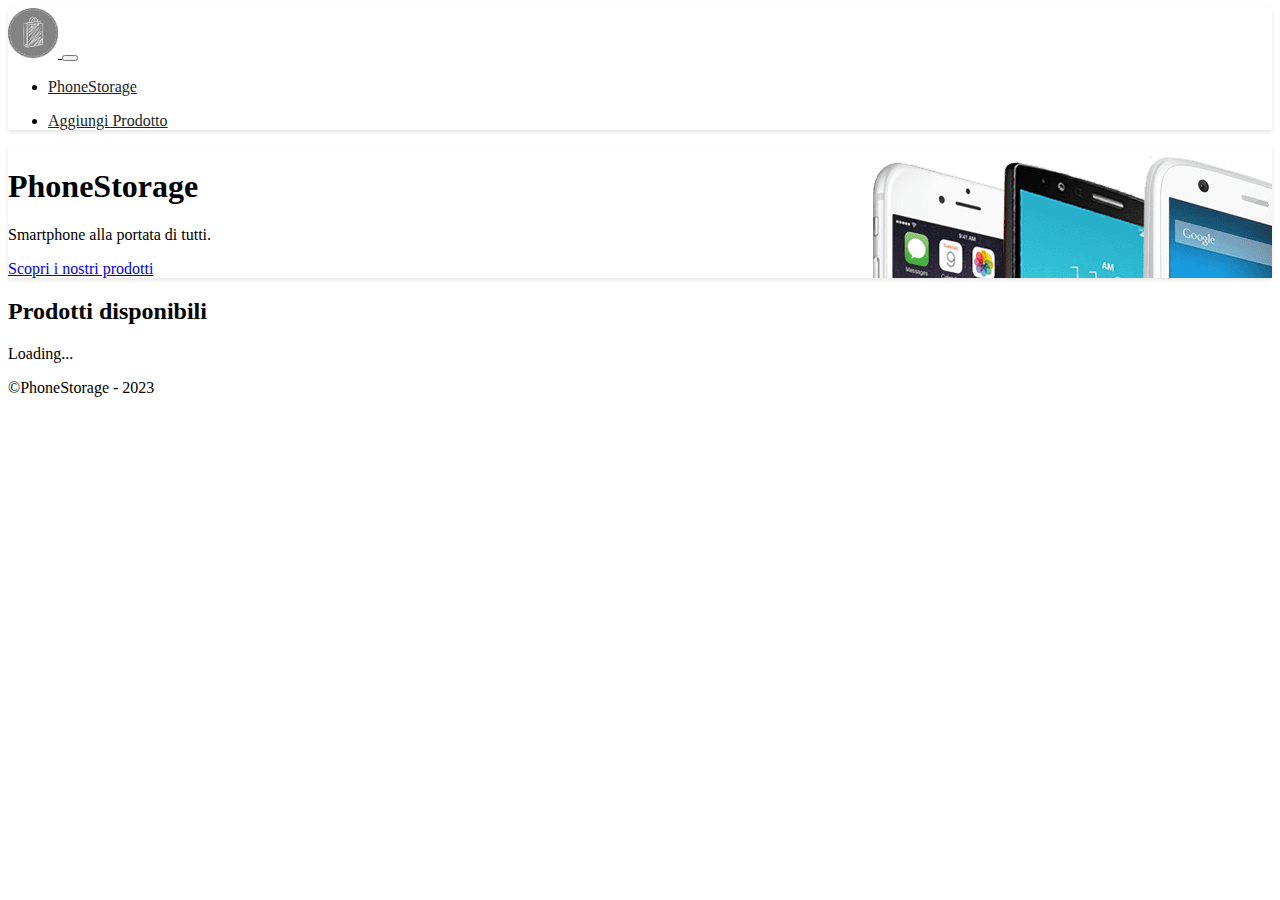
<file: index.html>
<!DOCTYPE html>
<html lang="en">
  <head>
    <meta charset="utf-8" />
    <meta name="viewport" content="width=device-width, initial-scale=1" />
    <link rel="shortcut icon" href="assets/img/favicon.ico" type="image/x-icon" />
    <title>PhoneStorage</title>
    <link
      href="https://cdn.jsdelivr.net/npm/bootstrap@5.3.0-alpha1/dist/css/bootstrap.min.css"
      rel="stylesheet"
      integrity="sha384-GLhlTQ8iRABdZLl6O3oVMWSktQOp6b7In1Zl3/Jr59b6EGGoI1aFkw7cmDA6j6gD"
      crossorigin="anonymous"
    />
    <link rel="stylesheet" href="assets/css/style.css" />
  </head>
  <body>
    <nav style="top: 0; z-index: 9999" class="navbar navbar-expand-lg bg-body-tertiary px-3 position-sticky">
      <div class="container-fluid">
        <a class="navbar-brand" href="index.html">
          <img width="50px" src="assets/img/logo.png" alt="logo" />
        </a>
        <button
          class="navbar-toggler"
          type="button"
          data-bs-toggle="collapse"
          data-bs-target="#navbarSupportedContent"
          aria-controls="navbarSupportedContent"
          aria-expanded="false"
          aria-label="Toggle navigation"
        >
          <span class="navbar-toggler-icon"></span>
        </button>
        <div class="collapse navbar-collapse" id="navbarSupportedContent">
          <ul class="navbar-nav me-auto mb-2 mb-lg-0 align-items-center justify-content-center">
            <li class="nav-item">
              <a class="nav-link" aria-current="page" href="index.html">PhoneStorage</a>
            </li>
          </ul>
          <div class="d-flex">
            <ul class="navbar-nav me-auto mb-2 mb-lg-0 align-items-center justify-content-center">
              <li class="nav-item">
                <a class="nav-link" href="backoffice.html">Aggiungi Prodotto</a>
              </li>
            </ul>
          </div>
        </div>
      </div>
    </nav>
    <div
      id="hero"
      class="container-fluid d-flex justify-content-between align-items-center bg-body-tertiary gap-4 py-5 px-4"
    >
      <div class="d-flex flex-column align-items-start">
        <h1 class="display-1">PhoneStorage</h1>
        <p class="display-6">Smartphone alla portata di tutti.</p>
        <a class="btn btn-outline-success" href="#contenuto">Scopri i nostri prodotti</a>
      </div>
      <div>
        <img src="assets/img/hero.png" alt="Smartphone" class="img-fluid" />
      </div>
    </div>
    <div id="contenuto" class="container-fluid py-4 px-4">
      <h2 id="titolo" class="pb-3 display-4">Prodotti disponibili</h2>
      <div class="spinner-border text-secondary" role="status">
        <span class="visually-hidden">Loading...</span>
      </div>
      <div class="row pt-3 row-cols-1 row-cols-md-2 row-cols-lg-4 row-gap-3">
        <!-- <div class="col">
          <div class="card">
            <img style="object-fit: cover" src="..." class="card-img-top img-fluid" alt="card-pic" />
            <div class="card-body">
              <h5 class="card-title">Card title</h5>
              <p class="card-text">brand</p>
              <p class="card-text">prezzo</p>
              <div class="d-flex justify-content-center gap-2">
                <a href="detail.html?id=" class="btn btn-primary">Scopri di più</a>
                <a href="backoffice.html?id=" class="btn btn-outline-primary">Modifica</a>
              </div>
            </div>
          </div>
        </div> -->
      </div>
    </div>

    <footer class="d-flex justify-content-center align-items-center bg-body-tertiary mt-5 py-4">
      <p class="py-4 text-secondary">©PhoneStorage - 2023</p>
    </footer>
    <script
      src="https://cdn.jsdelivr.net/npm/bootstrap@5.3.0-alpha1/dist/js/bootstrap.bundle.min.js"
      integrity="sha384-w76AqPfDkMBDXo30jS1Sgez6pr3x5MlQ1ZAGC+nuZB+EYdgRZgiwxhTBTkF7CXvN"
      crossorigin="anonymous"
    ></script>
    <script src="assets/script/home.js"></script>
  </body>
</html>
</file>
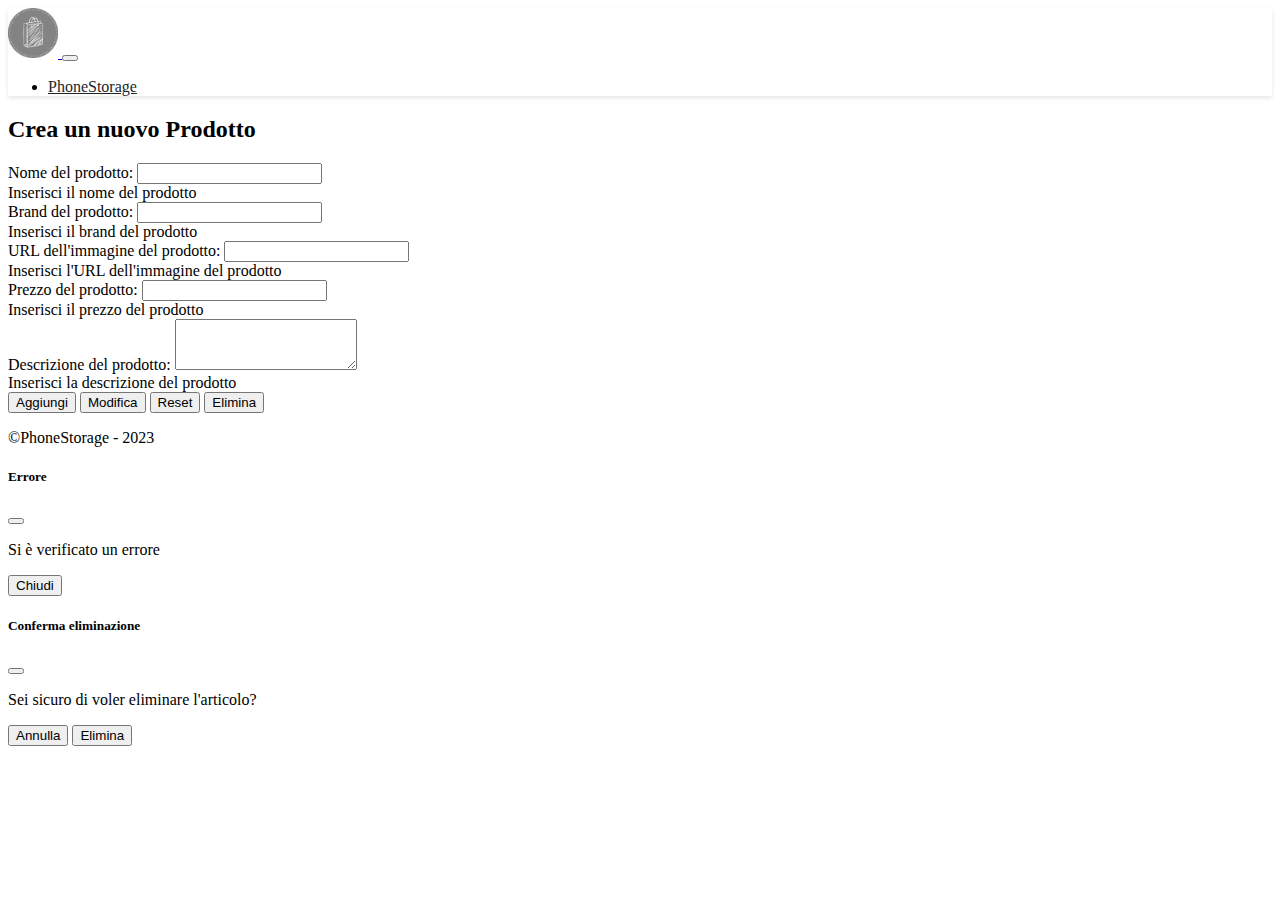
<file: backoffice.html>
<!DOCTYPE html>
<html lang="en">
  <head>
    <meta charset="utf-8" />
    <meta name="viewport" content="width=device-width, initial-scale=1" />
    <link rel="shortcut icon" href="assets/img/favicon.ico" type="image/x-icon" />
    <title>PhoneStorage - Back-office</title>
    <link
      href="https://cdn.jsdelivr.net/npm/bootstrap@5.3.0-alpha1/dist/css/bootstrap.min.css"
      rel="stylesheet"
      integrity="sha384-GLhlTQ8iRABdZLl6O3oVMWSktQOp6b7In1Zl3/Jr59b6EGGoI1aFkw7cmDA6j6gD"
      crossorigin="anonymous"
    />
    <link rel="stylesheet" href="assets/css/style.css" />
  </head>
  <body>
    <nav style="top: 0; z-index: 9999" class="navbar navbar-expand-lg bg-body-tertiary px-3 position-sticky">
      <div class="container-fluid">
        <a class="navbar-brand" href="index.html">
          <img width="50px" src="assets/img/logo.png" alt="logo" />
        </a>
        <button
          class="navbar-toggler"
          type="button"
          data-bs-toggle="collapse"
          data-bs-target="#navbarSupportedContent"
          aria-controls="navbarSupportedContent"
          aria-expanded="false"
          aria-label="Toggle navigation"
        >
          <span class="navbar-toggler-icon"></span>
        </button>
        <div class="collapse navbar-collapse" id="navbarSupportedContent">
          <ul class="navbar-nav me-auto mb-2 mb-lg-0 align-items-center justify-content-center">
            <li class="nav-item">
              <a class="nav-link" aria-current="page" href="index.html">PhoneStorage</a>
            </li>
          </ul>
        </div>
      </div>
    </nav>

    <div class="container pt-4 pb-4">
      <h2 id="titolo" class="pb-3 display-4">Crea un nuovo Prodotto</h2>

      <form id="product-form" onsubmit="gestisciSubmit(event)" novalidate class="needs-validation p-4 pt-0">
        <div class="mb-3">
          <label for="name" class="form-label">Nome del prodotto:</label>
          <input type="text" class="form-control" id="name" required />
          <div class="invalid-feedback">Inserisci il nome del prodotto</div>
        </div>
        <div class="mb-3">
          <label for="brand" class="form-label">Brand del prodotto:</label>
          <input type="text" class="form-control" id="brand" required />
          <div class="invalid-feedback">Inserisci il brand del prodotto</div>
        </div>
        <div class="mb-3">
          <label for="imgUrl" class="form-label">URL dell'immagine del prodotto:</label>
          <input type="text" class="form-control" id="imgUrl" required />
          <div class="invalid-feedback">Inserisci l'URL dell'immagine del prodotto</div>
        </div>
        <div class="mb-3">
          <label for="price" class="form-label">Prezzo del prodotto:</label>
          <input type="text" class="form-control" id="price" required />
          <div class="invalid-feedback">Inserisci il prezzo del prodotto</div>
        </div>
        <div class="mb-3">
          <label for="description" class="form-label">Descrizione del prodotto:</label>
          <textarea class="form-control" id="description" rows="3" required></textarea>
          <div class="invalid-feedback">Inserisci la descrizione del prodotto</div>
        </div>

        <div class="d-flex justify-content-around">
          <button id="create" type="submit" class="btn btn-success text-nowrap">Aggiungi</button>
          <button id="edit" type="submit" class="btn btn-success d-none text-nowrap">Modifica</button>
          <button id="reset" type="reset" class="btn btn-outline-success text-nowrap">Reset</button>
          <button onclick="cancellaProdotto()" id="delete" type="button" class="btn btn-danger d-none text-nowrap">
            Elimina
          </button>
        </div>
      </form>
    </div>

    <footer class="d-flex justify-content-center align-items-center bg-body-tertiary py-4">
      <p class="py-4 text-secondary">©PhoneStorage - 2023</p>
    </footer>

    <div class="modal fade" id="error-modal" tabindex="-1" aria-labelledby="error-modal-label" aria-hidden="true">
      <div class="modal-dialog modal-dialog-centered">
        <div class="modal-content">
          <div class="modal-header">
            <h5 class="modal-title" id="error-modal-label">Errore</h5>
            <button type="button" class="btn-close" data-bs-dismiss="modal" aria-label="Close"></button>
          </div>
          <div class="modal-body">
            <p id="error-modal-text">Si è verificato un errore</p>
          </div>
          <div class="modal-footer">
            <button type="button" class="btn btn-secondary" data-bs-dismiss="modal">Chiudi</button>
          </div>
        </div>
      </div>
    </div>

    <div class="modal fade" id="confirm-modal" tabindex="-1" aria-labelledby="confirm-modal-label" aria-hidden="true">
      <div class="modal-dialog modal-dialog-centered">
        <div class="modal-content">
          <div class="modal-header">
            <h5 class="modal-title" id="confirm-modal-label">Conferma eliminazione</h5>
            <button type="button" class="btn-close" data-bs-dismiss="modal" aria-label="Close"></button>
          </div>
          <div class="modal-body">
            <p>Sei sicuro di voler eliminare l'articolo?</p>
          </div>
          <div class="modal-footer">
            <button type="button" class="btn btn-secondary" data-bs-dismiss="modal">Annulla</button>
            <button type="button" class="btn btn-danger" id="confirm-delete">Elimina</button>
          </div>
        </div>
      </div>
    </div>

    <script
      src="https://cdn.jsdelivr.net/npm/bootstrap@5.3.0-alpha1/dist/js/bootstrap.bundle.min.js"
      integrity="sha384-w76AqPfDkMBDXo30jS1Sgez6pr3x5MlQ1ZAGC+nuZB+EYdgRZgiwxhTBTkF7CXvN"
      crossorigin="anonymous"
    ></script>
    <script src="assets/script/back.js"></script>
  </body>
</html>
</file>
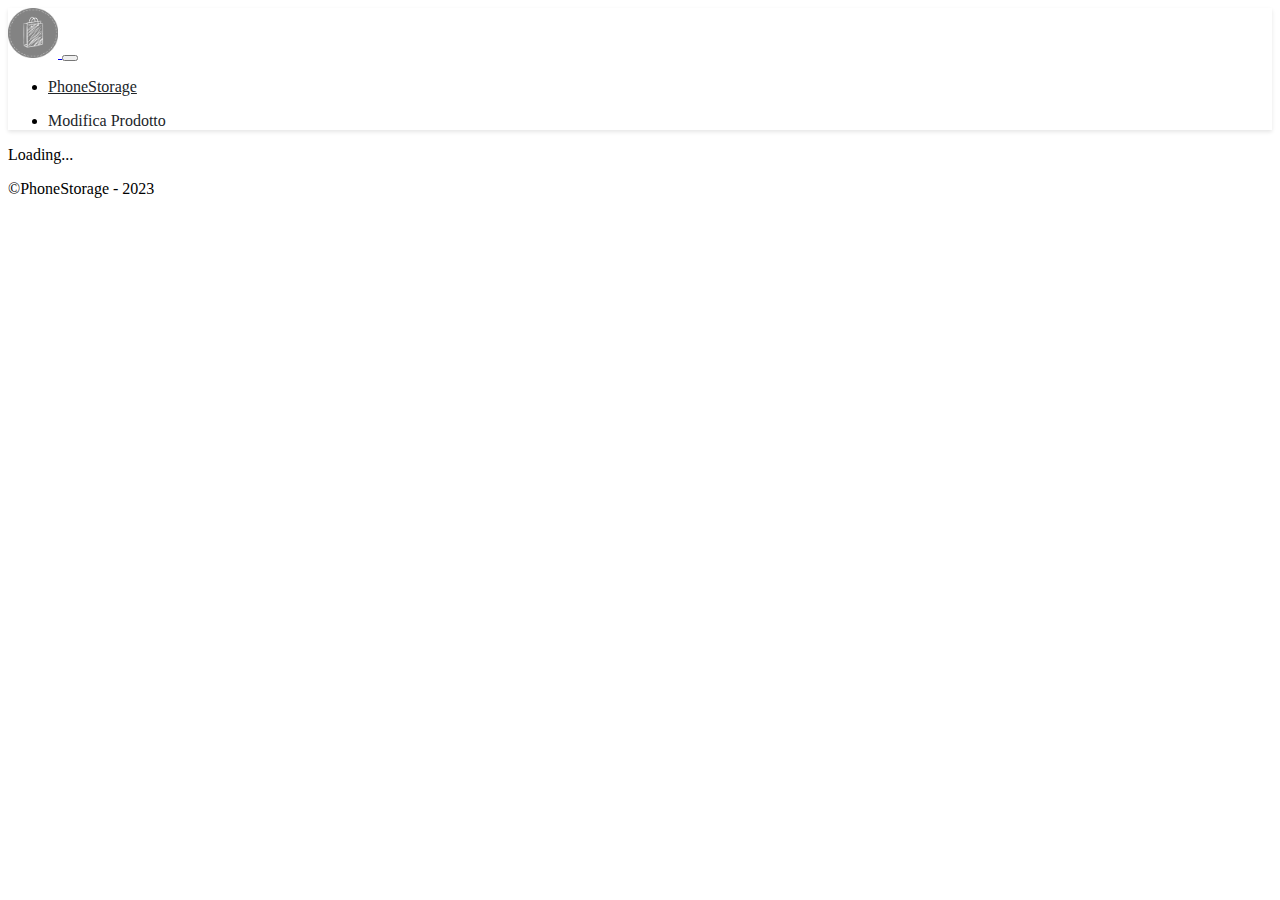
<file: detail.html>
<!DOCTYPE html>
<html lang="en">
  <head>
    <meta charset="utf-8" />
    <meta name="viewport" content="width=device-width, initial-scale=1" />
    <link rel="shortcut icon" href="assets/img/favicon.ico" type="image/x-icon" />
    <title>PhoneStorage - Dettagli Articolo</title>
    <link
      href="https://cdn.jsdelivr.net/npm/bootstrap@5.3.0-alpha1/dist/css/bootstrap.min.css"
      rel="stylesheet"
      integrity="sha384-GLhlTQ8iRABdZLl6O3oVMWSktQOp6b7In1Zl3/Jr59b6EGGoI1aFkw7cmDA6j6gD"
      crossorigin="anonymous"
    />
    <link rel="stylesheet" href="assets/css/style.css" />
  </head>
  <body>
    <nav style="top: 0; z-index: 9999" class="navbar navbar-expand-lg bg-body-tertiary px-3 position-sticky">
      <div class="container-fluid">
        <a class="navbar-brand" href="index.html">
          <img width="50px" src="assets/img/logo.png" alt="logo" />
        </a>
        <button
          class="navbar-toggler"
          type="button"
          data-bs-toggle="collapse"
          data-bs-target="#navbarSupportedContent"
          aria-controls="navbarSupportedContent"
          aria-expanded="false"
          aria-label="Toggle navigation"
        >
          <span class="navbar-toggler-icon"></span>
        </button>
        <div class="collapse navbar-collapse" id="navbarSupportedContent">
          <ul class="navbar-nav me-auto mb-2 mb-lg-0 align-items-center justify-content-center">
            <li class="nav-item">
              <a class="nav-link" aria-current="page" href="index.html">PhoneStorage</a>
            </li>
          </ul>
          <div class="d-flex">
            <ul class="navbar-nav me-auto mb-2 mb-lg-0 align-items-center justify-content-center">
              <li class="nav-item">
                <a id="modifica" class="nav-link">Modifica Prodotto</a>
              </li>
            </ul>
          </div>
        </div>
      </div>
    </nav>

    <div id="contenuto" class="container mt-5 mb-5">
      <div class="spinner-border text-secondary" role="status">
        <span class="visually-hidden">Loading...</span>
      </div>
      <div class="row">
        <div class="col">
          <!-- <div class="card">
            <img class="img-fluid card-img-top" style="object-fit: cover" src="..." alt="Card pic" />
            <div class="card-body">
              <h5 class="card-title">Card title</h5>
              <p class="card-text">Brand</p>
              <p class="card-text">Prezzo</p>
              <p class="card-text">Descrizione</p>
            </div>
          </div> -->
        </div>
      </div>
    </div>

    <footer class="d-flex justify-content-center align-items-center bg-body-tertiary py-4">
      <p class="py-4 text-secondary">©PhoneStorage - 2023</p>
    </footer>
    <script
      src="https://cdn.jsdelivr.net/npm/bootstrap@5.3.0-alpha1/dist/js/bootstrap.bundle.min.js"
      integrity="sha384-w76AqPfDkMBDXo30jS1Sgez6pr3x5MlQ1ZAGC+nuZB+EYdgRZgiwxhTBTkF7CXvN"
      crossorigin="anonymous"
    ></script>
    <script src="assets/script/detail.js"></script>
  </body>
</html>
</file>
<file: assets/css/style.css>
.navbar {
  box-shadow: 0 2px 4px rgba(0, 0, 0, 0.1);
}

.navbar-brand img {
  filter: grayscale(100%);
}

.navbar-nav .nav-item {
  margin-right: 15px;
}

.nav-link {
  color: #212529;
}

.nav-link:hover {
  color: #198754;
}

.spinner-border {
  margin: 0 auto;
}

.card {
  border: none;
}

.card-title {
  font-size: 1.25rem;
}

.card-text {
  font-size: 1rem;
}

.navbar-nav .nav-link,
.card {
  transition: transform 0.2s ease-out;
}

.navbar-nav .nav-link:hover {
  transform: scale(1.1);
}

.card:hover {
  transform: scale(1.05);
}

#dettaglio {
  transition: none;
}

#dettaglio:hover {
  transform: none;
}

#hero {
  box-shadow: 0 2px 4px rgba(0, 0, 0, 0.1);
  overflow: hidden;
  position: relative;
}

#hero img {
  position: absolute;
  top: 0;
  right: -200px;
}

@media screen and (max-width: 1300px) {
  #hero img {
    right: -500px;
  }
}

@media screen and (max-width: 960px) {
  #hero img {
    right: -520px;
  }
}

@media screen and (max-width: 590px) {
  #hero img {
    display: none;
  }
}
</file>
